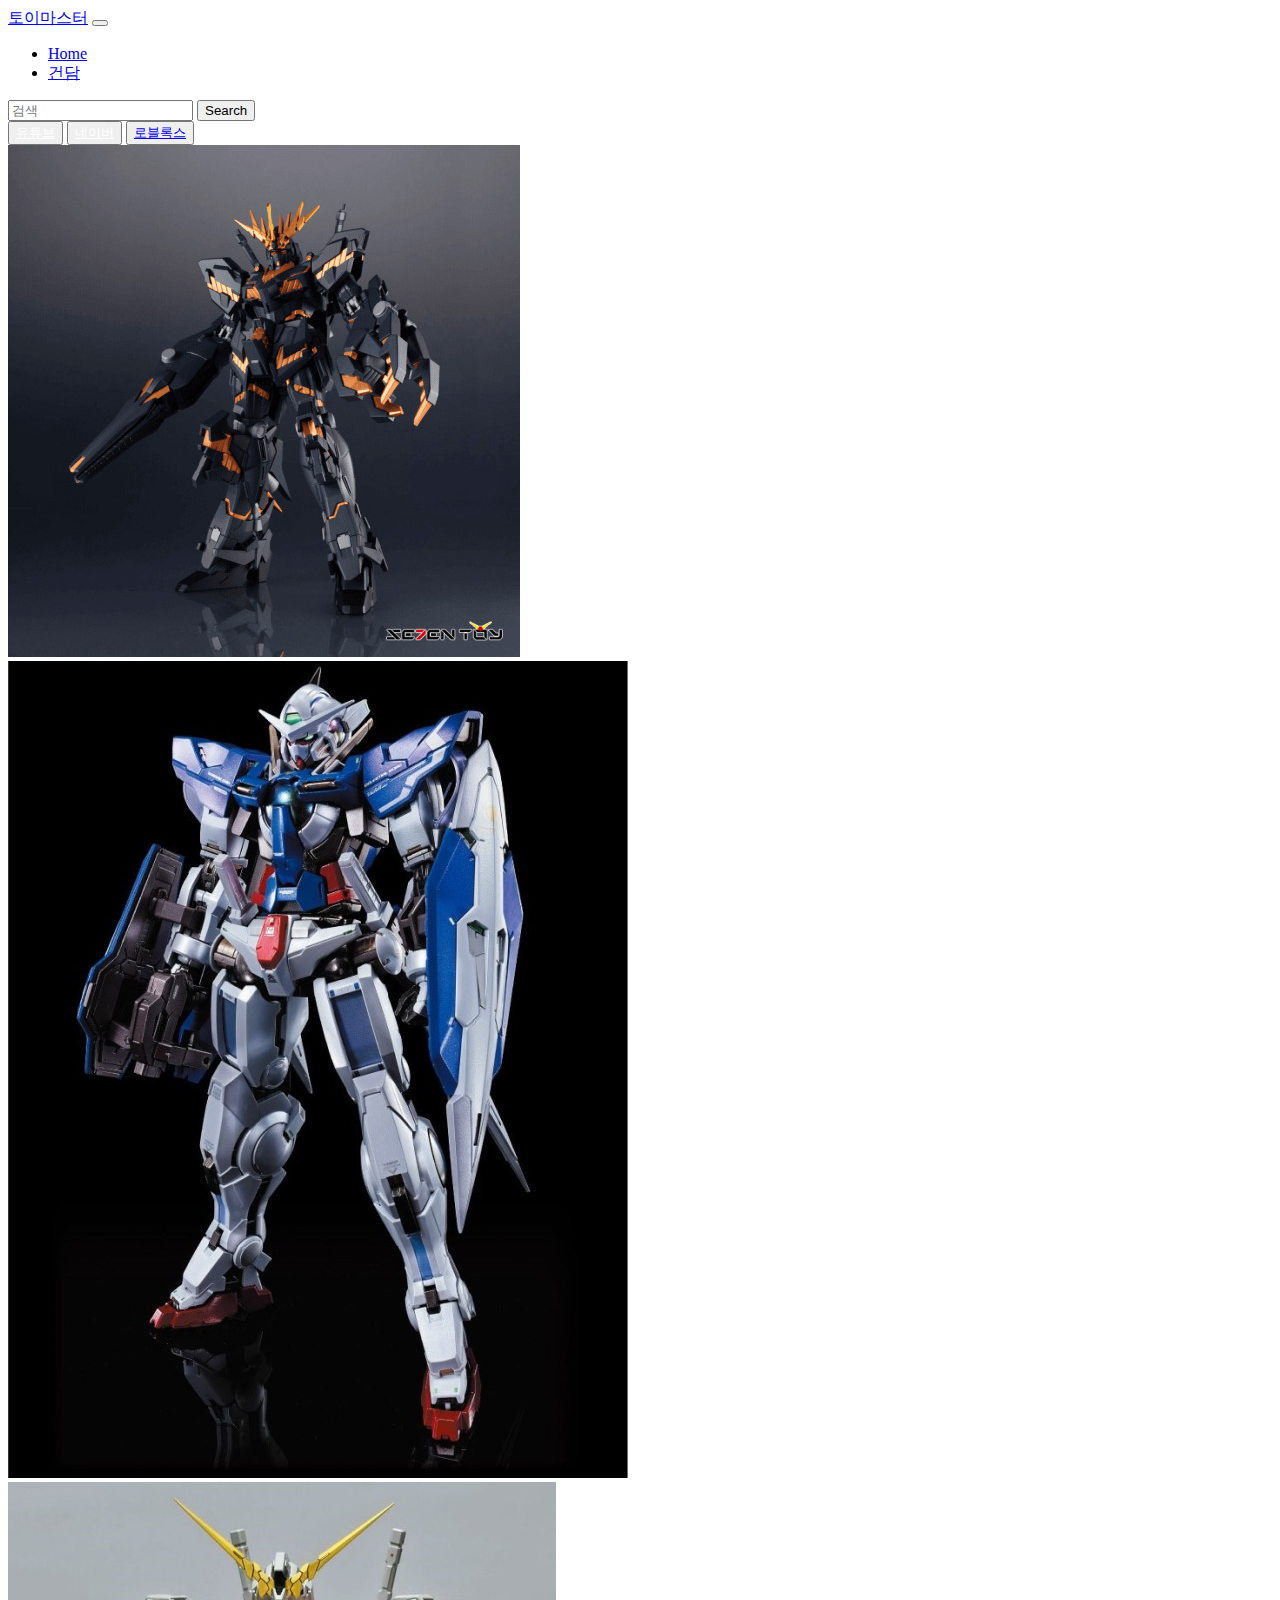
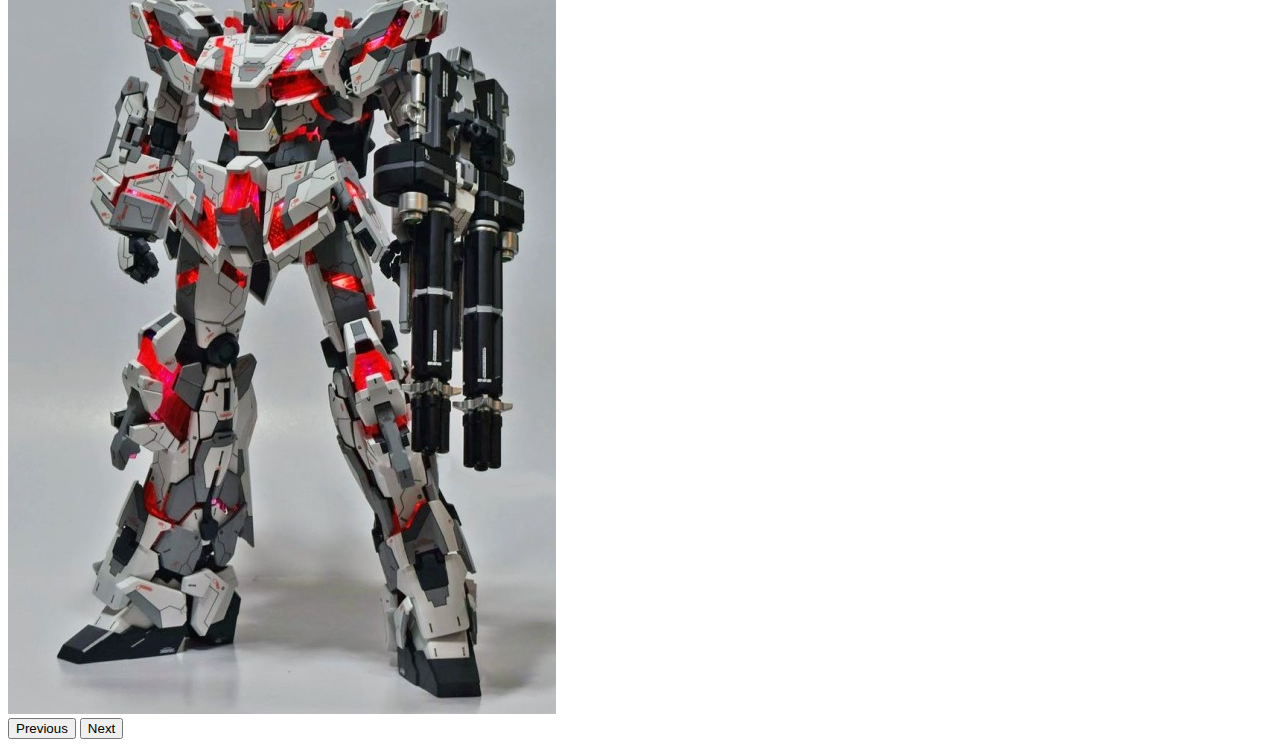
<file: index.html>
<!doctype html>
<html lang="en">
  <head>
    <!-- Required meta tags -->
    <meta charset="utf-8">
    <meta name="viewport" content="width=device-width, initial-scale=1">

    <!-- Bootstrap CSS -->
    <link href="https://cdn.jsdelivr.net/npm/bootstrap@5.1.3/dist/css/bootstrap.min.css" rel="stylesheet" integrity="sha384-1BmE4kWBq78iYhFldvKuhfTAU6auU8tT94WrHftjDbrCEXSU1oBoqyl2QvZ6jIW3" crossorigin="anonymous">
    <link href="./index.css" rel="stylesheet" >

    <title>Hello, world!</title>
  </head>
  <body>
    <nav class="navbar navbar-expand-lg navbar-light bg-light">
        <div class="container-fluid">
          <a class="navbar-brand" href="#">토이마스터</a>
          <button class="navbar-toggler" type="button" data-bs-toggle="collapse" data-bs-target="#navbarSupportedContent" aria-controls="navbarSupportedContent" aria-expanded="false" aria-label="Toggle navigation">
            <span class="navbar-toggler-icon"></span>
          </button>
          <div class="collapse navbar-collapse" id="navbarSupportedContent">
            <ul class="navbar-nav me-auto mb-2 mb-lg-0">
              <li class="nav-item">
                <a class="nav-link active" aria-current="page" href="#">Home</a>
              </li>
              <li class="nav-item">
                <a class="nav-link" href="#">건담</a>
              </li>
            </ul>
            <form class="d-flex">
              <input class="form-control me-2" type="search" placeholder="검색" aria-label="Search">
              <button class="btn btn-outline-success" type="submit">Search</button>
            </form>
          </div>
        </div>
      </nav>

<div class="container">
    <button type="button" class="btn btn-danger">
        <a class="white" href="https://www.youtube.com">
            유튜브
        </a>
    </button>
    
    <button type="button" class="btn btn-success">
        <a class="white" href="https://www.naver.com">
        네이버     
        </a>
    </button>

    <button type="button" class="btn btn-light">
        <a href="https://www.roblox.com">
            로블록스
        </a>
    </button>
</div>

<div class="container-md">
    <div id="carouselExampleControls" class="carousel slide" data-bs-ride="carousel">
        <div class="carousel-inner">
          <div class="carousel-item active">
            <img src="images/unicorn.jpeg" class="d-block w-100" alt="...">
          </div>
          <div class="carousel-item">
            <img src="images/axia.jpeg" class="d-block w-100" alt="...">
          </div>
          <div class="carousel-item">
            <img src="images/unicorn2.jpeg" class="d-block w-100" alt="...">
          </div>
        </div>
        <button class="carousel-control-prev" type="button" data-bs-target="#carouselExampleControls" data-bs-slide="prev">
          <span class="carousel-control-prev-icon" aria-hidden="true"></span>
          <span class="visually-hidden">Previous</span>
        </button>
        <button class="carousel-control-next" type="button" data-bs-target="#carouselExampleControls" data-bs-slide="next">
          <span class="carousel-control-next-icon" aria-hidden="true"></span>
          <span class="visually-hidden">Next</span>
        </button>
      </div>   
</div>

      <!-- Optional JavaScript; choose one of the two! -->

    <!-- Option 1: Bootstrap Bundle with Popper -->
    <script src="https://cdn.jsdelivr.net/npm/bootstrap@5.1.3/dist/js/bootstrap.bundle.min.js" integrity="sha384-ka7Sk0Gln4gmtz2MlQnikT1wXgYsOg+OMhuP+IlRH9sENBO0LRn5q+8nbTov4+1p" crossorigin="anonymous"></script>

    <!-- Option 2: Separate Popper and Bootstrap JS -->
    <!--
    <script src="https://cdn.jsdelivr.net/npm/@popperjs/core@2.10.2/dist/umd/popper.min.js" integrity="sha384-7+zCNj/IqJ95wo16oMtfsKbZ9ccEh31eOz1HGyDuCQ6wgnyJNSYdrPa03rtR1zdB" crossorigin="anonymous"></script>
    <script src="https://cdn.jsdelivr.net/npm/bootstrap@5.1.3/dist/js/bootstrap.min.js" integrity="sha384-QJHtvGhmr9XOIpI6YVutG+2QOK9T+ZnN4kzFN1RtK3zEFEIsxhlmWl5/YESvpZ13" crossorigin="anonymous"></script>
    -->
  </body>
</html>
</file>
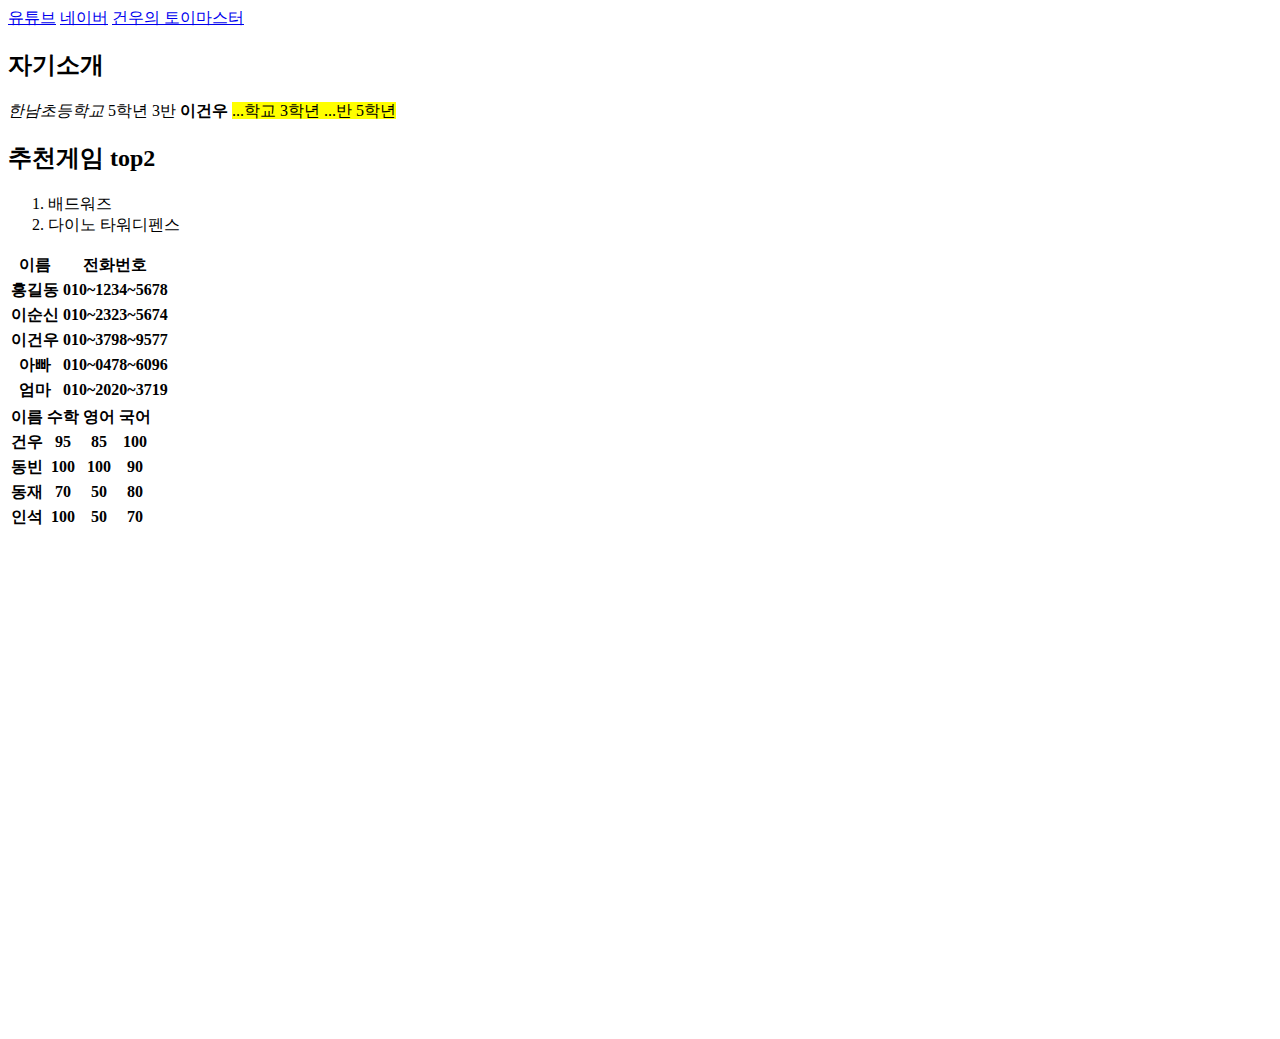
<file: index2.html>
<!DOCYTYPE HTML>
<html>
  <head>
    <title>코딩은 중요하다.</title>
    <meta charset="UTF-8">
  </head>
  <body>
      <a href="https://www.youtube.com">유튜브</a>
      <a href="https://www.naver.com">네이버</a>
      <a href="file:///Users/Geon-Woo/bootstrap/index.html">건우의 토이마스터</a>

      <h2>자기소개</h2>
     <i>한남초등학교</i>  5학년 3반 <b>이건우</b>
     <mark>...학교 3학년 ...반 5학년</mark>
      <h2>추천게임 top2</h2> 
      <ol>
       <li>배드워즈</li>
       <li>다이노 타워디펜스</li>
      </ol>
      <table>
        <thead>
            <tr> 
              <th>
                이름
              </th>
              <th>
                전화번호
              </th>
            </tr>
        </thead>
        <tbody>
            <tr>
              <th>
                홍길동
              </th>
              <th>
                010~1234~5678
              </th>
            </tr>
            <tr>
              <th>
                이순신
              </th>
              <th>
                010~2323~5674
              </th>
            </tr>
            <tr>
             <th>
                 이건우
             </th>
             <th>
                 010~3798~9577
             </th>
            </tr>
            <tr>
                <th>
                    아빠
                </th>
                <th>
                    010~0478~6096
                </th>
            </tr>
            <tr>
                <th>
                    엄마
                </th>
                <th>
                    010~2020~3719
                </th>
            </tr>
            </tr>
        </tbody>
      </table>
      <table>
          <thead>
              <tr>
                <th>
                  이름
                </th>
                <th>
                    수학
                </th>
                <th>
                    영어
                </th>
                <th>
                    국어
                </th>
                
              </tr>
              <tr>
                <th>
                    건우
                </th>
                <th>
                    95
                </th>
                <th>
                    85
                </th>
                <th>
                    100
                </th>
            </tr>
            <tr>
                <th>
                    동빈
                </th>
                <th>
                    100
                </th>
                <th>
                    100
                </th>
                <th>
                    90
                </th>
            </tr>
            <tr>
                <th>
                    동재
                </th>
                <th>
                    70
                </th>
                <th>
                    50
                </th>
                <th>
                    80
                </th>
            </tr>
            <tr>
                <th>
                    인석
                </th>
                <th>
                    100
                </th>
                <th>
                    50
                </th>
                <th>
                    70
                </th>
            </tr>
          </thead>
      </table>


      <iframe src="http://dowellcomputer.com/talk/talkListForm.jsp" frameborder="0" width="800" height="500"></iframe>

  </body>
</html>
</file>
<file: index.css>
.white {
    color: white;   
}
</file>
